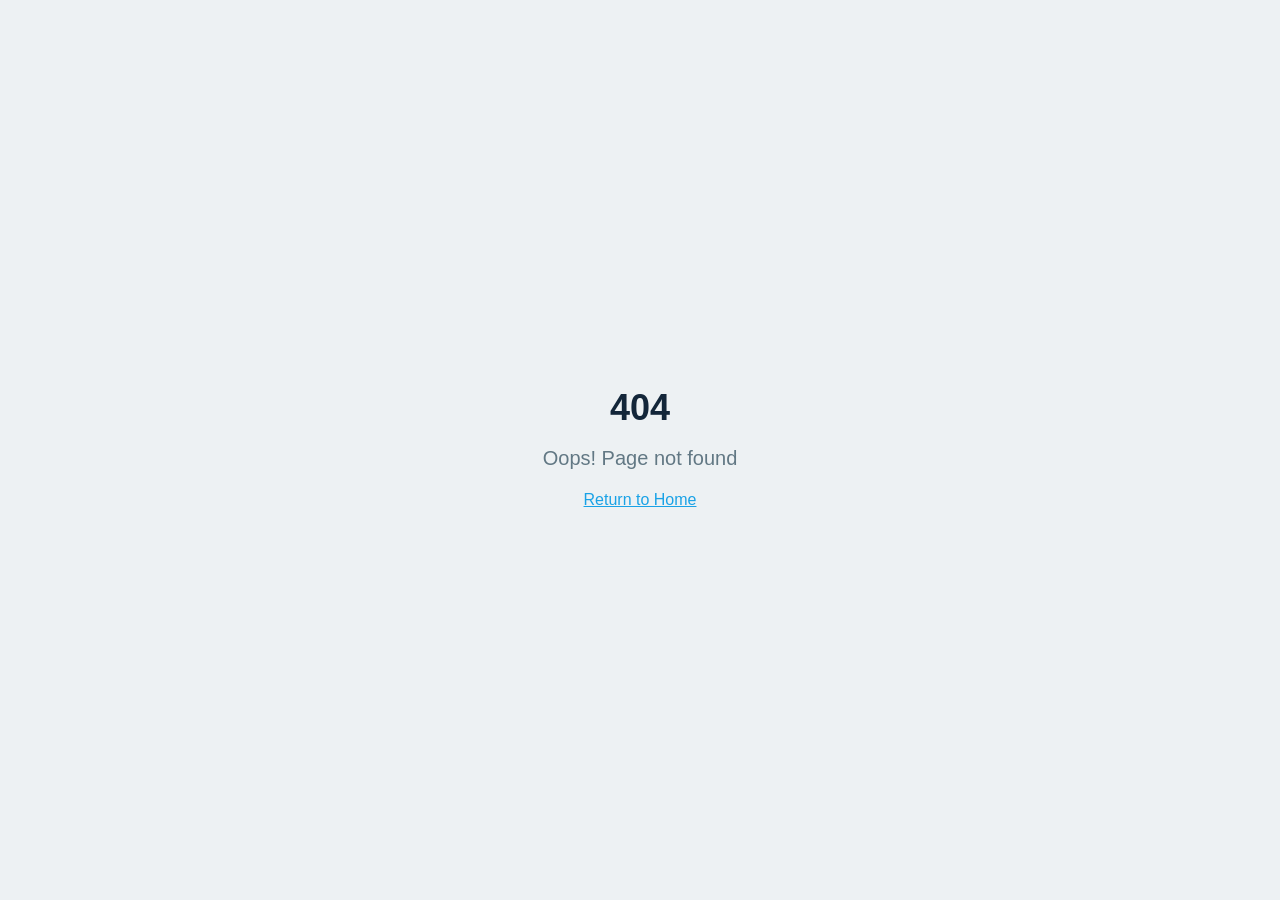
<file: index.html>
<!doctype html>
<html lang="en">
  <head>
    <meta charset="UTF-8" />
    <meta name="viewport" content="width=device-width, initial-scale=1.0" />
    <!-- TODO: Set the document title to the name of your application -->
    <title>Maré de Bolso - Tábua de Marés e Previsão do Tempo</title>
    <meta name="description" content="Consulte a tábua de marés, previsão do tempo, ventos e condições para pesca. Informações de sol e lua para pescadores." />
    <meta name="author" content="Maré de Bolso" />

    <meta property="og:title" content="Maré de Bolso - Tábua de Marés e Previsão do Tempo" />
    <meta property="og:description" content="Consulte a tábua de marés, previsão do tempo, ventos e condições para pesca." />
    <meta property="og:type" content="website" />
    <meta property="og:image" content="https://lovable.dev/opengraph-image-p98pqg.png" />

    <meta name="twitter:card" content="summary_large_image" />
    <meta name="twitter:site" content="@Lovable" />
    <meta name="twitter:image" content="https://lovable.dev/opengraph-image-p98pqg.png" />
    <script async src="https://pagead2.googlesyndication.com/pagead/js/adsbygoogle.js?client=ca-pub-6755275812354625"
         crossorigin="anonymous"></script>
    <script type="module" crossorigin src="/assets/index-Sbesv6XR.js"></script>
    <link rel="stylesheet" crossorigin href="/assets/index-Cs2VF-N3.css">
  </head>

  <body>
    <div id="root"></div>
  </body>
</html>
</file>
<file: assets/index-Cs2VF-N3.css>
*,:before,:after{--tw-border-spacing-x: 0;--tw-border-spacing-y: 0;--tw-translate-x: 0;--tw-translate-y: 0;--tw-rotate: 0;--tw-skew-x: 0;--tw-skew-y: 0;--tw-scale-x: 1;--tw-scale-y: 1;--tw-pan-x: ;--tw-pan-y: ;--tw-pinch-zoom: ;--tw-scroll-snap-strictness: proximity;--tw-gradient-from-position: ;--tw-gradient-via-position: ;--tw-gradient-to-position: ;--tw-ordinal: ;--tw-slashed-zero: ;--tw-numeric-figure: ;--tw-numeric-spacing: ;--tw-numeric-fraction: ;--tw-ring-inset: ;--tw-ring-offset-width: 0px;--tw-ring-offset-color: #fff;--tw-ring-color: rgb(59 130 246 / .5);--tw-ring-offset-shadow: 0 0 #0000;--tw-ring-shadow: 0 0 #0000;--tw-shadow: 0 0 #0000;--tw-shadow-colored: 0 0 #0000;--tw-blur: ;--tw-brightness: ;--tw-contrast: ;--tw-grayscale: ;--tw-hue-rotate: ;--tw-invert: ;--tw-saturate: ;--tw-sepia: ;--tw-drop-shadow: ;--tw-backdrop-blur: ;--tw-backdrop-brightness: ;--tw-backdrop-contrast: ;--tw-backdrop-grayscale: ;--tw-backdrop-hue-rotate: ;--tw-backdrop-invert: ;--tw-backdrop-opacity: ;--tw-backdrop-saturate: ;--tw-backdrop-sepia: ;--tw-contain-size: ;--tw-contain-layout: ;--tw-contain-paint: ;--tw-contain-style: }::backdrop{--tw-border-spacing-x: 0;--tw-border-spacing-y: 0;--tw-translate-x: 0;--tw-translate-y: 0;--tw-rotate: 0;--tw-skew-x: 0;--tw-skew-y: 0;--tw-scale-x: 1;--tw-scale-y: 1;--tw-pan-x: ;--tw-pan-y: ;--tw-pinch-zoom: ;--tw-scroll-snap-strictness: proximity;--tw-gradient-from-position: ;--tw-gradient-via-position: ;--tw-gradient-to-position: ;--tw-ordinal: ;--tw-slashed-zero: ;--tw-numeric-figure: ;--tw-numeric-spacing: ;--tw-numeric-fraction: ;--tw-ring-inset: ;--tw-ring-offset-width: 0px;--tw-ring-offset-color: #fff;--tw-ring-color: rgb(59 130 246 / .5);--tw-ring-offset-shadow: 0 0 #0000;--tw-ring-shadow: 0 0 #0000;--tw-shadow: 0 0 #0000;--tw-shadow-colored: 0 0 #0000;--tw-blur: ;--tw-brightness: ;--tw-contrast: ;--tw-grayscale: ;--tw-hue-rotate: ;--tw-invert: ;--tw-saturate: ;--tw-sepia: ;--tw-drop-shadow: ;--tw-backdrop-blur: ;--tw-backdrop-brightness: ;--tw-backdrop-contrast: ;--tw-backdrop-grayscale: ;--tw-backdrop-hue-rotate: ;--tw-backdrop-invert: ;--tw-backdrop-opacity: ;--tw-backdrop-saturate: ;--tw-backdrop-sepia: ;--tw-contain-size: ;--tw-contain-layout: ;--tw-contain-paint: ;--tw-contain-style: }*,:before,:after{box-sizing:border-box;border-width:0;border-style:solid;border-color:#e5e7eb}:before,:after{--tw-content: ""}html,:host{line-height:1.5;-webkit-text-size-adjust:100%;-moz-tab-size:4;-o-tab-size:4;tab-size:4;font-family:Plus Jakarta Sans,system-ui,sans-serif;font-feature-settings:normal;font-variation-settings:normal;-webkit-tap-highlight-color:transparent}body{margin:0;line-height:inherit}hr{height:0;color:inherit;border-top-width:1px}abbr:where([title]){-webkit-text-decoration:underline dotted;text-decoration:underline dotted}h1,h2,h3,h4,h5,h6{font-size:inherit;font-weight:inherit}a{color:inherit;text-decoration:inherit}b,strong{font-weight:bolder}code,kbd,samp,pre{font-family:ui-monospace,SFMono-Regular,Menlo,Monaco,Consolas,Liberation Mono,Courier New,monospace;font-feature-settings:normal;font-variation-settings:normal;font-size:1em}small{font-size:80%}sub,sup{font-size:75%;line-height:0;position:relative;vertical-align:baseline}sub{bottom:-.25em}sup{top:-.5em}table{text-indent:0;border-color:inherit;border-collapse:collapse}button,input,optgroup,select,textarea{font-family:inherit;font-feature-settings:inherit;font-variation-settings:inherit;font-size:100%;font-weight:inherit;line-height:inherit;letter-spacing:inherit;color:inherit;margin:0;padding:0}button,select{text-transform:none}button,input:where([type=button]),input:where([type=reset]),input:where([type=submit]){-webkit-appearance:button;background-color:transparent;background-image:none}:-moz-focusring{outline:auto}:-moz-ui-invalid{box-shadow:none}progress{vertical-align:baseline}::-webkit-inner-spin-button,::-webkit-outer-spin-button{height:auto}[type=search]{-webkit-appearance:textfield;outline-offset:-2px}::-webkit-search-decoration{-webkit-appearance:none}::-webkit-file-upload-button{-webkit-appearance:button;font:inherit}summary{display:list-item}blockquote,dl,dd,h1,h2,h3,h4,h5,h6,hr,figure,p,pre{margin:0}fieldset{margin:0;padding:0}legend{padding:0}ol,ul,menu{list-style:none;margin:0;padding:0}dialog{padding:0}textarea{resize:vertical}input::-moz-placeholder,textarea::-moz-placeholder{opacity:1;color:#9ca3af}input::placeholder,textarea::placeholder{opacity:1;color:#9ca3af}button,[role=button]{cursor:pointer}:disabled{cursor:default}img,svg,video,canvas,audio,iframe,embed,object{display:block;vertical-align:middle}img,video{max-width:100%;height:auto}[hidden]:where(:not([hidden=until-found])){display:none}:root{--background: 200 30% 98%;--foreground: 210 50% 15%;--card: 0 0% 100%;--card-foreground: 210 50% 15%;--popover: 0 0% 100%;--popover-foreground: 210 50% 15%;--primary: 200 80% 50%;--primary-foreground: 0 0% 100%;--secondary: 195 60% 92%;--secondary-foreground: 200 60% 30%;--muted: 200 20% 94%;--muted-foreground: 200 15% 45%;--accent: 180 60% 45%;--accent-foreground: 0 0% 100%;--destructive: 0 84.2% 60.2%;--destructive-foreground: 210 40% 98%;--border: 200 25% 88%;--input: 200 25% 88%;--ring: 200 80% 50%;--radius: 1rem;--ocean-light: 195 85% 65%;--ocean-dark: 205 85% 35%;--sand: 35 50% 90%;--tide-high: 200 70% 50%;--tide-low: 180 50% 60%;--sun: 45 100% 60%;--cloud: 210 15% 85%;--gradient-ocean: linear-gradient(180deg, hsl(200 85% 55%) 0%, hsl(205 80% 40%) 100%);--gradient-sky: linear-gradient(180deg, hsl(200 70% 92%) 0%, hsl(195 60% 85%) 100%);--gradient-card: linear-gradient(135deg, hsla(0 0% 100% / .9) 0%, hsla(0 0% 100% / .7) 100%);--shadow-soft: 0 4px 20px -4px hsl(200 50% 30% / .15);--shadow-card: 0 8px 32px -8px hsl(200 50% 30% / .2);--shadow-glow: 0 0 40px hsl(var(--primary) / .3);--sidebar-background: 0 0% 98%;--sidebar-foreground: 240 5.3% 26.1%;--sidebar-primary: 240 5.9% 10%;--sidebar-primary-foreground: 0 0% 98%;--sidebar-accent: 240 4.8% 95.9%;--sidebar-accent-foreground: 240 5.9% 10%;--sidebar-border: 220 13% 91%;--sidebar-ring: 217.2 91.2% 59.8%}.dark{--background: 210 50% 10%;--foreground: 200 20% 95%;--card: 210 45% 15%;--card-foreground: 200 20% 95%;--popover: 210 45% 15%;--popover-foreground: 200 20% 95%;--primary: 200 80% 55%;--primary-foreground: 210 50% 10%;--secondary: 210 40% 20%;--secondary-foreground: 200 30% 90%;--muted: 210 35% 20%;--muted-foreground: 200 15% 60%;--accent: 180 60% 50%;--accent-foreground: 210 50% 10%;--destructive: 0 62.8% 30.6%;--destructive-foreground: 210 40% 98%;--border: 210 35% 25%;--input: 210 35% 25%;--ring: 200 80% 55%;--gradient-ocean: linear-gradient(180deg, hsl(210 60% 20%) 0%, hsl(210 70% 12%) 100%);--gradient-sky: linear-gradient(180deg, hsl(210 50% 15%) 0%, hsl(210 60% 10%) 100%);--gradient-card: linear-gradient(135deg, hsla(210 45% 18% / .9) 0%, hsla(210 45% 15% / .7) 100%);--sidebar-background: 240 5.9% 10%;--sidebar-foreground: 240 4.8% 95.9%;--sidebar-primary: 224.3 76.3% 48%;--sidebar-primary-foreground: 0 0% 100%;--sidebar-accent: 240 3.7% 15.9%;--sidebar-accent-foreground: 240 4.8% 95.9%;--sidebar-border: 240 3.7% 15.9%;--sidebar-ring: 217.2 91.2% 59.8%}*{border-color:hsl(var(--border))}body{background-color:hsl(var(--background));font-family:Plus Jakarta Sans,system-ui,sans-serif;color:hsl(var(--foreground));-webkit-font-smoothing:antialiased;-moz-osx-font-smoothing:grayscale;font-family:Plus Jakarta Sans,sans-serif}.container{width:100%;margin-right:auto;margin-left:auto;padding-right:1rem;padding-left:1rem}@media (min-width: 1400px){.container{max-width:1400px}}.sr-only{position:absolute;width:1px;height:1px;padding:0;margin:-1px;overflow:hidden;clip:rect(0,0,0,0);white-space:nowrap;border-width:0}.pointer-events-none{pointer-events:none}.pointer-events-auto{pointer-events:auto}.visible{visibility:visible}.invisible{visibility:hidden}.fixed{position:fixed}.absolute{position:absolute}.relative{position:relative}.inset-0{top:0;right:0;bottom:0;left:0}.inset-x-0{left:0;right:0}.inset-y-0{top:0;bottom:0}.-bottom-12{bottom:-3rem}.-left-12{left:-3rem}.-right-12{right:-3rem}.-top-12{top:-3rem}.bottom-0{bottom:0}.left-0{left:0}.left-1{left:.25rem}.left-1\/2{left:50%}.left-2{left:.5rem}.left-\[50\%\]{left:50%}.right-0{right:0}.right-1{right:.25rem}.right-2{right:.5rem}.right-3{right:.75rem}.right-4{right:1rem}.top-0{top:0}.top-1\.5{top:.375rem}.top-1\/2{top:50%}.top-2{top:.5rem}.top-3\.5{top:.875rem}.top-4{top:1rem}.top-\[1px\]{top:1px}.top-\[50\%\]{top:50%}.top-\[60\%\]{top:60%}.top-full{top:100%}.z-10{z-index:10}.z-20{z-index:20}.z-40{z-index:40}.z-50{z-index:50}.z-\[100\]{z-index:100}.z-\[1\]{z-index:1}.-mx-1{margin-left:-.25rem;margin-right:-.25rem}.mx-2{margin-left:.5rem;margin-right:.5rem}.mx-3\.5{margin-left:.875rem;margin-right:.875rem}.mx-auto{margin-left:auto;margin-right:auto}.my-0\.5{margin-top:.125rem;margin-bottom:.125rem}.my-1{margin-top:.25rem;margin-bottom:.25rem}.-ml-4{margin-left:-1rem}.-mt-4{margin-top:-1rem}.mb-1{margin-bottom:.25rem}.mb-2{margin-bottom:.5rem}.mb-3{margin-bottom:.75rem}.mb-4{margin-bottom:1rem}.mb-5{margin-bottom:1.25rem}.mb-6{margin-bottom:1.5rem}.ml-1{margin-left:.25rem}.ml-auto{margin-left:auto}.mr-2{margin-right:.5rem}.mt-0\.5{margin-top:.125rem}.mt-1{margin-top:.25rem}.mt-1\.5{margin-top:.375rem}.mt-2{margin-top:.5rem}.mt-24{margin-top:6rem}.mt-3{margin-top:.75rem}.mt-4{margin-top:1rem}.mt-auto{margin-top:auto}.block{display:block}.flex{display:flex}.inline-flex{display:inline-flex}.table{display:table}.grid{display:grid}.hidden{display:none}.aspect-square{aspect-ratio:1 / 1}.aspect-video{aspect-ratio:16 / 9}.size-4{width:1rem;height:1rem}.h-1\.5{height:.375rem}.h-10{height:2.5rem}.h-11{height:2.75rem}.h-12{height:3rem}.h-16{height:4rem}.h-2{height:.5rem}.h-2\.5{height:.625rem}.h-3{height:.75rem}.h-3\.5{height:.875rem}.h-4{height:1rem}.h-5{height:1.25rem}.h-6{height:1.5rem}.h-7{height:1.75rem}.h-8{height:2rem}.h-9{height:2.25rem}.h-\[1px\]{height:1px}.h-\[var\(--radix-navigation-menu-viewport-height\)\]{height:var(--radix-navigation-menu-viewport-height)}.h-\[var\(--radix-select-trigger-height\)\]{height:var(--radix-select-trigger-height)}.h-auto{height:auto}.h-full{height:100%}.h-px{height:1px}.h-svh{height:100svh}.max-h-80{max-height:20rem}.max-h-96{max-height:24rem}.max-h-\[300px\]{max-height:300px}.max-h-screen{max-height:100vh}.min-h-0{min-height:0px}.min-h-\[80px\]{min-height:80px}.min-h-screen{min-height:100vh}.min-h-svh{min-height:100svh}.w-0{width:0px}.w-1{width:.25rem}.w-10{width:2.5rem}.w-11{width:2.75rem}.w-12{width:3rem}.w-16{width:4rem}.w-2{width:.5rem}.w-2\.5{width:.625rem}.w-3{width:.75rem}.w-3\.5{width:.875rem}.w-3\/4{width:75%}.w-4{width:1rem}.w-5{width:1.25rem}.w-6{width:1.5rem}.w-64{width:16rem}.w-7{width:1.75rem}.w-72{width:18rem}.w-8{width:2rem}.w-9{width:2.25rem}.w-\[--sidebar-width\]{width:var(--sidebar-width)}.w-\[100px\]{width:100px}.w-\[1px\]{width:1px}.w-auto{width:auto}.w-full{width:100%}.w-max{width:-moz-max-content;width:max-content}.w-px{width:1px}.min-w-0{min-width:0px}.min-w-5{min-width:1.25rem}.min-w-\[12rem\]{min-width:12rem}.min-w-\[70px\]{min-width:70px}.min-w-\[8rem\]{min-width:8rem}.min-w-\[var\(--radix-select-trigger-width\)\]{min-width:var(--radix-select-trigger-width)}.max-w-\[--skeleton-width\]{max-width:var(--skeleton-width)}.max-w-lg{max-width:32rem}.max-w-max{max-width:-moz-max-content;max-width:max-content}.flex-1{flex:1 1 0%}.shrink-0{flex-shrink:0}.grow{flex-grow:1}.grow-0{flex-grow:0}.basis-full{flex-basis:100%}.caption-bottom{caption-side:bottom}.border-collapse{border-collapse:collapse}.-translate-x-1\/2{--tw-translate-x: -50%;transform:translate(var(--tw-translate-x),var(--tw-translate-y)) rotate(var(--tw-rotate)) skew(var(--tw-skew-x)) skewY(var(--tw-skew-y)) scaleX(var(--tw-scale-x)) scaleY(var(--tw-scale-y))}.-translate-x-px{--tw-translate-x: -1px;transform:translate(var(--tw-translate-x),var(--tw-translate-y)) rotate(var(--tw-rotate)) skew(var(--tw-skew-x)) skewY(var(--tw-skew-y)) scaleX(var(--tw-scale-x)) scaleY(var(--tw-scale-y))}.-translate-y-1\/2{--tw-translate-y: -50%;transform:translate(var(--tw-translate-x),var(--tw-translate-y)) rotate(var(--tw-rotate)) skew(var(--tw-skew-x)) skewY(var(--tw-skew-y)) scaleX(var(--tw-scale-x)) scaleY(var(--tw-scale-y))}.translate-x-\[-50\%\]{--tw-translate-x: -50%;transform:translate(var(--tw-translate-x),var(--tw-translate-y)) rotate(var(--tw-rotate)) skew(var(--tw-skew-x)) skewY(var(--tw-skew-y)) scaleX(var(--tw-scale-x)) scaleY(var(--tw-scale-y))}.translate-x-px{--tw-translate-x: 1px;transform:translate(var(--tw-translate-x),var(--tw-translate-y)) rotate(var(--tw-rotate)) skew(var(--tw-skew-x)) skewY(var(--tw-skew-y)) scaleX(var(--tw-scale-x)) scaleY(var(--tw-scale-y))}.translate-y-\[-50\%\]{--tw-translate-y: -50%;transform:translate(var(--tw-translate-x),var(--tw-translate-y)) rotate(var(--tw-rotate)) skew(var(--tw-skew-x)) skewY(var(--tw-skew-y)) scaleX(var(--tw-scale-x)) scaleY(var(--tw-scale-y))}.rotate-45{--tw-rotate: 45deg;transform:translate(var(--tw-translate-x),var(--tw-translate-y)) rotate(var(--tw-rotate)) skew(var(--tw-skew-x)) skewY(var(--tw-skew-y)) scaleX(var(--tw-scale-x)) scaleY(var(--tw-scale-y))}.rotate-90{--tw-rotate: 90deg;transform:translate(var(--tw-translate-x),var(--tw-translate-y)) rotate(var(--tw-rotate)) skew(var(--tw-skew-x)) skewY(var(--tw-skew-y)) scaleX(var(--tw-scale-x)) scaleY(var(--tw-scale-y))}.transform{transform:translate(var(--tw-translate-x),var(--tw-translate-y)) rotate(var(--tw-rotate)) skew(var(--tw-skew-x)) skewY(var(--tw-skew-y)) scaleX(var(--tw-scale-x)) scaleY(var(--tw-scale-y))}@keyframes fade-in{0%{opacity:0;transform:translateY(10px)}to{opacity:1;transform:translateY(0)}}.animate-fade-in{animation:fade-in .5s ease-out}@keyframes pulse{50%{opacity:.5}}.animate-pulse{animation:pulse 2s cubic-bezier(.4,0,.6,1) infinite}@keyframes slide-up{0%{opacity:0;transform:translateY(20px)}to{opacity:1;transform:translateY(0)}}.animate-slide-up{animation:slide-up .6s ease-out}@keyframes spin{to{transform:rotate(360deg)}}.animate-spin{animation:spin 1s linear infinite}.cursor-default{cursor:default}.cursor-pointer{cursor:pointer}.touch-none{touch-action:none}.select-none{-webkit-user-select:none;-moz-user-select:none;user-select:none}.list-none{list-style-type:none}.grid-cols-2{grid-template-columns:repeat(2,minmax(0,1fr))}.flex-row{flex-direction:row}.flex-col{flex-direction:column}.flex-col-reverse{flex-direction:column-reverse}.flex-wrap{flex-wrap:wrap}.items-start{align-items:flex-start}.items-end{align-items:flex-end}.items-center{align-items:center}.items-stretch{align-items:stretch}.justify-center{justify-content:center}.justify-between{justify-content:space-between}.gap-1{gap:.25rem}.gap-1\.5{gap:.375rem}.gap-2{gap:.5rem}.gap-3{gap:.75rem}.gap-4{gap:1rem}.gap-6{gap:1.5rem}.space-x-1>:not([hidden])~:not([hidden]){--tw-space-x-reverse: 0;margin-right:calc(.25rem * var(--tw-space-x-reverse));margin-left:calc(.25rem * calc(1 - var(--tw-space-x-reverse)))}.space-x-4>:not([hidden])~:not([hidden]){--tw-space-x-reverse: 0;margin-right:calc(1rem * var(--tw-space-x-reverse));margin-left:calc(1rem * calc(1 - var(--tw-space-x-reverse)))}.space-y-1>:not([hidden])~:not([hidden]){--tw-space-y-reverse: 0;margin-top:calc(.25rem * calc(1 - var(--tw-space-y-reverse)));margin-bottom:calc(.25rem * var(--tw-space-y-reverse))}.space-y-1\.5>:not([hidden])~:not([hidden]){--tw-space-y-reverse: 0;margin-top:calc(.375rem * calc(1 - var(--tw-space-y-reverse)));margin-bottom:calc(.375rem * var(--tw-space-y-reverse))}.space-y-2>:not([hidden])~:not([hidden]){--tw-space-y-reverse: 0;margin-top:calc(.5rem * calc(1 - var(--tw-space-y-reverse)));margin-bottom:calc(.5rem * var(--tw-space-y-reverse))}.space-y-3>:not([hidden])~:not([hidden]){--tw-space-y-reverse: 0;margin-top:calc(.75rem * calc(1 - var(--tw-space-y-reverse)));margin-bottom:calc(.75rem * var(--tw-space-y-reverse))}.space-y-4>:not([hidden])~:not([hidden]){--tw-space-y-reverse: 0;margin-top:calc(1rem * calc(1 - var(--tw-space-y-reverse)));margin-bottom:calc(1rem * var(--tw-space-y-reverse))}.overflow-auto{overflow:auto}.overflow-hidden{overflow:hidden}.overflow-x-auto{overflow-x:auto}.overflow-y-auto{overflow-y:auto}.overflow-x-hidden{overflow-x:hidden}.whitespace-nowrap{white-space:nowrap}.break-words{overflow-wrap:break-word}.rounded-\[2px\]{border-radius:2px}.rounded-\[inherit\]{border-radius:inherit}.rounded-full{border-radius:9999px}.rounded-lg{border-radius:var(--radius)}.rounded-md{border-radius:calc(var(--radius) - 2px)}.rounded-sm{border-radius:calc(var(--radius) - 4px)}.rounded-xl{border-radius:.75rem}.rounded-t-\[10px\]{border-top-left-radius:10px;border-top-right-radius:10px}.rounded-tl-sm{border-top-left-radius:calc(var(--radius) - 4px)}.border{border-width:1px}.border-2{border-width:2px}.border-\[1\.5px\]{border-width:1.5px}.border-y{border-top-width:1px;border-bottom-width:1px}.border-b{border-bottom-width:1px}.border-l{border-left-width:1px}.border-r{border-right-width:1px}.border-t{border-top-width:1px}.border-dashed{border-style:dashed}.border-none{border-style:none}.border-\[--color-border\]{border-color:var(--color-border)}.border-border{border-color:hsl(var(--border))}.border-border\/30{border-color:hsl(var(--border) / .3)}.border-border\/50{border-color:hsl(var(--border) / .5)}.border-destructive{border-color:hsl(var(--destructive))}.border-destructive\/50{border-color:hsl(var(--destructive) / .5)}.border-input{border-color:hsl(var(--input))}.border-primary{border-color:hsl(var(--primary))}.border-sidebar-border{border-color:hsl(var(--sidebar-border))}.border-tide-high\/20{border-color:hsl(var(--tide-high) / .2)}.border-tide-low\/20{border-color:hsl(var(--tide-low) / .2)}.border-transparent{border-color:transparent}.border-l-transparent{border-left-color:transparent}.border-t-transparent{border-top-color:transparent}.bg-\[--color-bg\]{background-color:var(--color-bg)}.bg-accent{background-color:hsl(var(--accent))}.bg-accent\/10{background-color:hsl(var(--accent) / .1)}.bg-background{background-color:hsl(var(--background))}.bg-background\/50{background-color:hsl(var(--background) / .5)}.bg-black\/80{background-color:#000c}.bg-border{background-color:hsl(var(--border))}.bg-card{background-color:hsl(var(--card))}.bg-destructive{background-color:hsl(var(--destructive))}.bg-foreground{background-color:hsl(var(--foreground))}.bg-green-500\/20{background-color:#22c55e33}.bg-muted{background-color:hsl(var(--muted))}.bg-muted\/50{background-color:hsl(var(--muted) / .5)}.bg-popover{background-color:hsl(var(--popover))}.bg-primary{background-color:hsl(var(--primary))}.bg-primary\/10{background-color:hsl(var(--primary) / .1)}.bg-primary\/20{background-color:hsl(var(--primary) / .2)}.bg-red-500\/20{background-color:#ef444433}.bg-secondary{background-color:hsl(var(--secondary))}.bg-sidebar{background-color:hsl(var(--sidebar-background))}.bg-sidebar-border{background-color:hsl(var(--sidebar-border))}.bg-sun\/20{background-color:hsl(var(--sun) / .2)}.bg-tide-high{background-color:hsl(var(--tide-high))}.bg-tide-high\/10{background-color:hsl(var(--tide-high) / .1)}.bg-tide-high\/20{background-color:hsl(var(--tide-high) / .2)}.bg-tide-low{background-color:hsl(var(--tide-low))}.bg-tide-low\/10{background-color:hsl(var(--tide-low) / .1)}.bg-tide-low\/20{background-color:hsl(var(--tide-low) / .2)}.bg-transparent{background-color:transparent}.bg-white\/20{background-color:#fff3}.bg-gradient-to-br{background-image:linear-gradient(to bottom right,var(--tw-gradient-stops))}.bg-gradient-to-r{background-image:linear-gradient(to right,var(--tw-gradient-stops))}.from-primary\/10{--tw-gradient-from: hsl(var(--primary) / .1) var(--tw-gradient-from-position);--tw-gradient-to: hsl(var(--primary) / 0) var(--tw-gradient-to-position);--tw-gradient-stops: var(--tw-gradient-from), var(--tw-gradient-to)}.from-sun\/10{--tw-gradient-from: hsl(var(--sun) / .1) var(--tw-gradient-from-position);--tw-gradient-to: hsl(var(--sun) / 0) var(--tw-gradient-to-position);--tw-gradient-stops: var(--tw-gradient-from), var(--tw-gradient-to)}.to-accent\/10{--tw-gradient-to: hsl(var(--accent) / .1) var(--tw-gradient-to-position)}.to-orange-500\/10{--tw-gradient-to: rgb(249 115 22 / .1) var(--tw-gradient-to-position)}.to-primary\/10{--tw-gradient-to: hsl(var(--primary) / .1) var(--tw-gradient-to-position)}.fill-current{fill:currentColor}.p-0{padding:0}.p-1{padding:.25rem}.p-2{padding:.5rem}.p-3{padding:.75rem}.p-4{padding:1rem}.p-5{padding:1.25rem}.p-6{padding:1.5rem}.p-8{padding:2rem}.p-\[1px\]{padding:1px}.px-1{padding-left:.25rem;padding-right:.25rem}.px-2{padding-left:.5rem;padding-right:.5rem}.px-2\.5{padding-left:.625rem;padding-right:.625rem}.px-3{padding-left:.75rem;padding-right:.75rem}.px-4{padding-left:1rem;padding-right:1rem}.px-5{padding-left:1.25rem;padding-right:1.25rem}.px-8{padding-left:2rem;padding-right:2rem}.py-0\.5{padding-top:.125rem;padding-bottom:.125rem}.py-1{padding-top:.25rem;padding-bottom:.25rem}.py-1\.5{padding-top:.375rem;padding-bottom:.375rem}.py-2{padding-top:.5rem;padding-bottom:.5rem}.py-2\.5{padding-top:.625rem;padding-bottom:.625rem}.py-3{padding-top:.75rem;padding-bottom:.75rem}.py-4{padding-top:1rem;padding-bottom:1rem}.py-6{padding-top:1.5rem;padding-bottom:1.5rem}.pb-2{padding-bottom:.5rem}.pb-3{padding-bottom:.75rem}.pb-4{padding-bottom:1rem}.pb-8{padding-bottom:2rem}.pl-2\.5{padding-left:.625rem}.pl-4{padding-left:1rem}.pl-8{padding-left:2rem}.pr-2{padding-right:.5rem}.pr-2\.5{padding-right:.625rem}.pr-8{padding-right:2rem}.pt-0{padding-top:0}.pt-1{padding-top:.25rem}.pt-12{padding-top:3rem}.pt-2{padding-top:.5rem}.pt-3{padding-top:.75rem}.pt-4{padding-top:1rem}.pt-6{padding-top:1.5rem}.text-left{text-align:left}.text-center{text-align:center}.text-right{text-align:right}.align-middle{vertical-align:middle}.font-mono{font-family:ui-monospace,SFMono-Regular,Menlo,Monaco,Consolas,Liberation Mono,Courier New,monospace}.text-2xl{font-size:1.5rem;line-height:2rem}.text-3xl{font-size:1.875rem;line-height:2.25rem}.text-4xl{font-size:2.25rem;line-height:2.5rem}.text-\[0\.8rem\]{font-size:.8rem}.text-base{font-size:1rem;line-height:1.5rem}.text-lg{font-size:1.125rem;line-height:1.75rem}.text-sm{font-size:.875rem;line-height:1.25rem}.text-xl{font-size:1.25rem;line-height:1.75rem}.text-xs{font-size:.75rem;line-height:1rem}.font-bold{font-weight:700}.font-medium{font-weight:500}.font-normal{font-weight:400}.font-semibold{font-weight:600}.tabular-nums{--tw-numeric-spacing: tabular-nums;font-variant-numeric:var(--tw-ordinal) var(--tw-slashed-zero) var(--tw-numeric-figure) var(--tw-numeric-spacing) var(--tw-numeric-fraction)}.leading-none{line-height:1}.tracking-tight{letter-spacing:-.025em}.tracking-widest{letter-spacing:.1em}.text-accent{color:hsl(var(--accent))}.text-accent-foreground{color:hsl(var(--accent-foreground))}.text-card-foreground{color:hsl(var(--card-foreground))}.text-cloud{color:hsl(var(--cloud))}.text-current{color:currentColor}.text-destructive{color:hsl(var(--destructive))}.text-destructive-foreground{color:hsl(var(--destructive-foreground))}.text-foreground{color:hsl(var(--foreground))}.text-foreground\/50{color:hsl(var(--foreground) / .5)}.text-green-500{--tw-text-opacity: 1;color:rgb(34 197 94 / var(--tw-text-opacity, 1))}.text-green-600{--tw-text-opacity: 1;color:rgb(22 163 74 / var(--tw-text-opacity, 1))}.text-muted-foreground{color:hsl(var(--muted-foreground))}.text-orange-500{--tw-text-opacity: 1;color:rgb(249 115 22 / var(--tw-text-opacity, 1))}.text-popover-foreground{color:hsl(var(--popover-foreground))}.text-primary{color:hsl(var(--primary))}.text-primary-foreground{color:hsl(var(--primary-foreground))}.text-red-500{--tw-text-opacity: 1;color:rgb(239 68 68 / var(--tw-text-opacity, 1))}.text-secondary-foreground{color:hsl(var(--secondary-foreground))}.text-sidebar-foreground{color:hsl(var(--sidebar-foreground))}.text-sidebar-foreground\/70{color:hsl(var(--sidebar-foreground) / .7)}.text-sun{color:hsl(var(--sun))}.text-tide-high{color:hsl(var(--tide-high))}.text-tide-low{color:hsl(var(--tide-low))}.underline{text-decoration-line:underline}.underline-offset-4{text-underline-offset:4px}.opacity-0{opacity:0}.opacity-50{opacity:.5}.opacity-60{opacity:.6}.opacity-70{opacity:.7}.opacity-90{opacity:.9}.shadow-\[0_0_0_1px_hsl\(var\(--sidebar-border\)\)\]{--tw-shadow: 0 0 0 1px hsl(var(--sidebar-border));--tw-shadow-colored: 0 0 0 1px var(--tw-shadow-color);box-shadow:var(--tw-ring-offset-shadow, 0 0 #0000),var(--tw-ring-shadow, 0 0 #0000),var(--tw-shadow)}.shadow-card{--tw-shadow: var(--shadow-card);--tw-shadow-colored: var(--shadow-card);box-shadow:var(--tw-ring-offset-shadow, 0 0 #0000),var(--tw-ring-shadow, 0 0 #0000),var(--tw-shadow)}.shadow-lg{--tw-shadow: 0 10px 15px -3px rgb(0 0 0 / .1), 0 4px 6px -4px rgb(0 0 0 / .1);--tw-shadow-colored: 0 10px 15px -3px var(--tw-shadow-color), 0 4px 6px -4px var(--tw-shadow-color);box-shadow:var(--tw-ring-offset-shadow, 0 0 #0000),var(--tw-ring-shadow, 0 0 #0000),var(--tw-shadow)}.shadow-md{--tw-shadow: 0 4px 6px -1px rgb(0 0 0 / .1), 0 2px 4px -2px rgb(0 0 0 / .1);--tw-shadow-colored: 0 4px 6px -1px var(--tw-shadow-color), 0 2px 4px -2px var(--tw-shadow-color);box-shadow:var(--tw-ring-offset-shadow, 0 0 #0000),var(--tw-ring-shadow, 0 0 #0000),var(--tw-shadow)}.shadow-none{--tw-shadow: 0 0 #0000;--tw-shadow-colored: 0 0 #0000;box-shadow:var(--tw-ring-offset-shadow, 0 0 #0000),var(--tw-ring-shadow, 0 0 #0000),var(--tw-shadow)}.shadow-sm{--tw-shadow: 0 1px 2px 0 rgb(0 0 0 / .05);--tw-shadow-colored: 0 1px 2px 0 var(--tw-shadow-color);box-shadow:var(--tw-ring-offset-shadow, 0 0 #0000),var(--tw-ring-shadow, 0 0 #0000),var(--tw-shadow)}.shadow-xl{--tw-shadow: 0 20px 25px -5px rgb(0 0 0 / .1), 0 8px 10px -6px rgb(0 0 0 / .1);--tw-shadow-colored: 0 20px 25px -5px var(--tw-shadow-color), 0 8px 10px -6px var(--tw-shadow-color);box-shadow:var(--tw-ring-offset-shadow, 0 0 #0000),var(--tw-ring-shadow, 0 0 #0000),var(--tw-shadow)}.shadow-card{--tw-shadow-color: hsl(var(--card));--tw-shadow: var(--tw-shadow-colored)}.outline-none{outline:2px solid transparent;outline-offset:2px}.outline{outline-style:solid}.ring-0{--tw-ring-offset-shadow: var(--tw-ring-inset) 0 0 0 var(--tw-ring-offset-width) var(--tw-ring-offset-color);--tw-ring-shadow: var(--tw-ring-inset) 0 0 0 calc(0px + var(--tw-ring-offset-width)) var(--tw-ring-color);box-shadow:var(--tw-ring-offset-shadow),var(--tw-ring-shadow),var(--tw-shadow, 0 0 #0000)}.ring-2{--tw-ring-offset-shadow: var(--tw-ring-inset) 0 0 0 var(--tw-ring-offset-width) var(--tw-ring-offset-color);--tw-ring-shadow: var(--tw-ring-inset) 0 0 0 calc(2px + var(--tw-ring-offset-width)) var(--tw-ring-color);box-shadow:var(--tw-ring-offset-shadow),var(--tw-ring-shadow),var(--tw-shadow, 0 0 #0000)}.ring-ring{--tw-ring-color: hsl(var(--ring))}.ring-sidebar-ring{--tw-ring-color: hsl(var(--sidebar-ring))}.ring-offset-background{--tw-ring-offset-color: hsl(var(--background))}.filter{filter:var(--tw-blur) var(--tw-brightness) var(--tw-contrast) var(--tw-grayscale) var(--tw-hue-rotate) var(--tw-invert) var(--tw-saturate) var(--tw-sepia) var(--tw-drop-shadow)}.backdrop-blur-sm{--tw-backdrop-blur: blur(4px);-webkit-backdrop-filter:var(--tw-backdrop-blur) var(--tw-backdrop-brightness) var(--tw-backdrop-contrast) var(--tw-backdrop-grayscale) var(--tw-backdrop-hue-rotate) var(--tw-backdrop-invert) var(--tw-backdrop-opacity) var(--tw-backdrop-saturate) var(--tw-backdrop-sepia);backdrop-filter:var(--tw-backdrop-blur) var(--tw-backdrop-brightness) var(--tw-backdrop-contrast) var(--tw-backdrop-grayscale) var(--tw-backdrop-hue-rotate) var(--tw-backdrop-invert) var(--tw-backdrop-opacity) var(--tw-backdrop-saturate) var(--tw-backdrop-sepia)}.transition{transition-property:color,background-color,border-color,text-decoration-color,fill,stroke,opacity,box-shadow,transform,filter,-webkit-backdrop-filter;transition-property:color,background-color,border-color,text-decoration-color,fill,stroke,opacity,box-shadow,transform,filter,backdrop-filter;transition-property:color,background-color,border-color,text-decoration-color,fill,stroke,opacity,box-shadow,transform,filter,backdrop-filter,-webkit-backdrop-filter;transition-timing-function:cubic-bezier(.4,0,.2,1);transition-duration:.15s}.transition-\[left\,right\,width\]{transition-property:left,right,width;transition-timing-function:cubic-bezier(.4,0,.2,1);transition-duration:.15s}.transition-\[margin\,opa\]{transition-property:margin,opa;transition-timing-function:cubic-bezier(.4,0,.2,1);transition-duration:.15s}.transition-\[width\,height\,padding\]{transition-property:width,height,padding;transition-timing-function:cubic-bezier(.4,0,.2,1);transition-duration:.15s}.transition-\[width\]{transition-property:width;transition-timing-function:cubic-bezier(.4,0,.2,1);transition-duration:.15s}.transition-all{transition-property:all;transition-timing-function:cubic-bezier(.4,0,.2,1);transition-duration:.15s}.transition-colors{transition-property:color,background-color,border-color,text-decoration-color,fill,stroke;transition-timing-function:cubic-bezier(.4,0,.2,1);transition-duration:.15s}.transition-opacity{transition-property:opacity;transition-timing-function:cubic-bezier(.4,0,.2,1);transition-duration:.15s}.transition-transform{transition-property:transform;transition-timing-function:cubic-bezier(.4,0,.2,1);transition-duration:.15s}.duration-1000{transition-duration:1s}.duration-200{transition-duration:.2s}.ease-in-out{transition-timing-function:cubic-bezier(.4,0,.2,1)}.ease-linear{transition-timing-function:linear}@keyframes enter{0%{opacity:var(--tw-enter-opacity, 1);transform:translate3d(var(--tw-enter-translate-x, 0),var(--tw-enter-translate-y, 0),0) scale3d(var(--tw-enter-scale, 1),var(--tw-enter-scale, 1),var(--tw-enter-scale, 1)) rotate(var(--tw-enter-rotate, 0))}}@keyframes exit{to{opacity:var(--tw-exit-opacity, 1);transform:translate3d(var(--tw-exit-translate-x, 0),var(--tw-exit-translate-y, 0),0) scale3d(var(--tw-exit-scale, 1),var(--tw-exit-scale, 1),var(--tw-exit-scale, 1)) rotate(var(--tw-exit-rotate, 0))}}.animate-in{animation-name:enter;animation-duration:.15s;--tw-enter-opacity: initial;--tw-enter-scale: initial;--tw-enter-rotate: initial;--tw-enter-translate-x: initial;--tw-enter-translate-y: initial}.fade-in-0{--tw-enter-opacity: 0}.fade-in-80{--tw-enter-opacity: .8}.zoom-in-95{--tw-enter-scale: .95}.duration-1000{animation-duration:1s}.duration-200{animation-duration:.2s}.ease-in-out{animation-timing-function:cubic-bezier(.4,0,.2,1)}.ease-linear{animation-timing-function:linear}.glass-card{background:var(--gradient-card);backdrop-filter:blur(20px);-webkit-backdrop-filter:blur(20px)}.ocean-gradient{background:var(--gradient-ocean)}.sky-gradient{background:var(--gradient-sky)}.text-shadow{text-shadow:0 2px 10px hsl(0 0% 0% / .1)}@keyframes wave{0%,to{transform:translate(0) translateY(0)}25%{transform:translate(-5px) translateY(-3px)}50%{transform:translate(0) translateY(-5px)}75%{transform:translate(5px) translateY(-3px)}}@keyframes float{0%,to{transform:translateY(0)}50%{transform:translateY(-10px)}}@keyframes shimmer{0%{background-position:-200% 0}to{background-position:200% 0}}.animate-wave{animation:wave 3s ease-in-out infinite}.animate-float{animation:float 4s ease-in-out infinite}.animate-shimmer{background:linear-gradient(90deg,hsl(var(--primary) / .1),hsl(var(--primary) / .3),hsl(var(--primary) / .1));background-size:200% 100%;animation:shimmer 2s linear infinite}.file\:border-0::file-selector-button{border-width:0px}.file\:bg-transparent::file-selector-button{background-color:transparent}.file\:text-sm::file-selector-button{font-size:.875rem;line-height:1.25rem}.file\:font-medium::file-selector-button{font-weight:500}.file\:text-foreground::file-selector-button{color:hsl(var(--foreground))}.placeholder\:text-muted-foreground::-moz-placeholder{color:hsl(var(--muted-foreground))}.placeholder\:text-muted-foreground::placeholder{color:hsl(var(--muted-foreground))}.after\:absolute:after{content:var(--tw-content);position:absolute}.after\:-inset-2:after{content:var(--tw-content);top:-.5rem;right:-.5rem;bottom:-.5rem;left:-.5rem}.after\:inset-y-0:after{content:var(--tw-content);top:0;bottom:0}.after\:left-1\/2:after{content:var(--tw-content);left:50%}.after\:w-1:after{content:var(--tw-content);width:.25rem}.after\:w-\[2px\]:after{content:var(--tw-content);width:2px}.after\:-translate-x-1\/2:after{content:var(--tw-content);--tw-translate-x: -50%;transform:translate(var(--tw-translate-x),var(--tw-translate-y)) rotate(var(--tw-rotate)) skew(var(--tw-skew-x)) skewY(var(--tw-skew-y)) scaleX(var(--tw-scale-x)) scaleY(var(--tw-scale-y))}.first\:rounded-l-md:first-child{border-top-left-radius:calc(var(--radius) - 2px);border-bottom-left-radius:calc(var(--radius) - 2px)}.first\:border-l:first-child{border-left-width:1px}.last\:rounded-r-md:last-child{border-top-right-radius:calc(var(--radius) - 2px);border-bottom-right-radius:calc(var(--radius) - 2px)}.focus-within\:relative:focus-within{position:relative}.focus-within\:z-20:focus-within{z-index:20}.hover\:bg-accent:hover{background-color:hsl(var(--accent))}.hover\:bg-destructive\/80:hover{background-color:hsl(var(--destructive) / .8)}.hover\:bg-destructive\/90:hover{background-color:hsl(var(--destructive) / .9)}.hover\:bg-muted:hover{background-color:hsl(var(--muted))}.hover\:bg-muted\/50:hover{background-color:hsl(var(--muted) / .5)}.hover\:bg-primary:hover{background-color:hsl(var(--primary))}.hover\:bg-primary\/80:hover{background-color:hsl(var(--primary) / .8)}.hover\:bg-primary\/90:hover{background-color:hsl(var(--primary) / .9)}.hover\:bg-secondary:hover{background-color:hsl(var(--secondary))}.hover\:bg-secondary\/80:hover{background-color:hsl(var(--secondary) / .8)}.hover\:bg-sidebar-accent:hover{background-color:hsl(var(--sidebar-accent))}.hover\:text-accent-foreground:hover{color:hsl(var(--accent-foreground))}.hover\:text-foreground:hover{color:hsl(var(--foreground))}.hover\:text-muted-foreground:hover{color:hsl(var(--muted-foreground))}.hover\:text-primary-foreground:hover{color:hsl(var(--primary-foreground))}.hover\:text-primary\/90:hover{color:hsl(var(--primary) / .9)}.hover\:text-sidebar-accent-foreground:hover{color:hsl(var(--sidebar-accent-foreground))}.hover\:underline:hover{text-decoration-line:underline}.hover\:opacity-100:hover{opacity:1}.hover\:shadow-\[0_0_0_1px_hsl\(var\(--sidebar-accent\)\)\]:hover{--tw-shadow: 0 0 0 1px hsl(var(--sidebar-accent));--tw-shadow-colored: 0 0 0 1px var(--tw-shadow-color);box-shadow:var(--tw-ring-offset-shadow, 0 0 #0000),var(--tw-ring-shadow, 0 0 #0000),var(--tw-shadow)}.hover\:after\:bg-sidebar-border:hover:after{content:var(--tw-content);background-color:hsl(var(--sidebar-border))}.focus\:bg-accent:focus{background-color:hsl(var(--accent))}.focus\:bg-primary:focus{background-color:hsl(var(--primary))}.focus\:text-accent-foreground:focus{color:hsl(var(--accent-foreground))}.focus\:text-primary-foreground:focus{color:hsl(var(--primary-foreground))}.focus\:opacity-100:focus{opacity:1}.focus\:outline-none:focus{outline:2px solid transparent;outline-offset:2px}.focus\:ring-2:focus{--tw-ring-offset-shadow: var(--tw-ring-inset) 0 0 0 var(--tw-ring-offset-width) var(--tw-ring-offset-color);--tw-ring-shadow: var(--tw-ring-inset) 0 0 0 calc(2px + var(--tw-ring-offset-width)) var(--tw-ring-color);box-shadow:var(--tw-ring-offset-shadow),var(--tw-ring-shadow),var(--tw-shadow, 0 0 #0000)}.focus\:ring-ring:focus{--tw-ring-color: hsl(var(--ring))}.focus\:ring-offset-2:focus{--tw-ring-offset-width: 2px}.focus-visible\:outline-none:focus-visible{outline:2px solid transparent;outline-offset:2px}.focus-visible\:ring-0:focus-visible{--tw-ring-offset-shadow: var(--tw-ring-inset) 0 0 0 var(--tw-ring-offset-width) var(--tw-ring-offset-color);--tw-ring-shadow: var(--tw-ring-inset) 0 0 0 calc(0px + var(--tw-ring-offset-width)) var(--tw-ring-color);box-shadow:var(--tw-ring-offset-shadow),var(--tw-ring-shadow),var(--tw-shadow, 0 0 #0000)}.focus-visible\:ring-1:focus-visible{--tw-ring-offset-shadow: var(--tw-ring-inset) 0 0 0 var(--tw-ring-offset-width) var(--tw-ring-offset-color);--tw-ring-shadow: var(--tw-ring-inset) 0 0 0 calc(1px + var(--tw-ring-offset-width)) var(--tw-ring-color);box-shadow:var(--tw-ring-offset-shadow),var(--tw-ring-shadow),var(--tw-shadow, 0 0 #0000)}.focus-visible\:ring-2:focus-visible{--tw-ring-offset-shadow: var(--tw-ring-inset) 0 0 0 var(--tw-ring-offset-width) var(--tw-ring-offset-color);--tw-ring-shadow: var(--tw-ring-inset) 0 0 0 calc(2px + var(--tw-ring-offset-width)) var(--tw-ring-color);box-shadow:var(--tw-ring-offset-shadow),var(--tw-ring-shadow),var(--tw-shadow, 0 0 #0000)}.focus-visible\:ring-ring:focus-visible{--tw-ring-color: hsl(var(--ring))}.focus-visible\:ring-sidebar-ring:focus-visible{--tw-ring-color: hsl(var(--sidebar-ring))}.focus-visible\:ring-offset-1:focus-visible{--tw-ring-offset-width: 1px}.focus-visible\:ring-offset-2:focus-visible{--tw-ring-offset-width: 2px}.focus-visible\:ring-offset-background:focus-visible{--tw-ring-offset-color: hsl(var(--background))}.active\:bg-sidebar-accent:active{background-color:hsl(var(--sidebar-accent))}.active\:text-sidebar-accent-foreground:active{color:hsl(var(--sidebar-accent-foreground))}.disabled\:pointer-events-none:disabled{pointer-events:none}.disabled\:cursor-not-allowed:disabled{cursor:not-allowed}.disabled\:opacity-50:disabled{opacity:.5}.group\/menu-item:focus-within .group-focus-within\/menu-item\:opacity-100{opacity:1}.group\/menu-item:hover .group-hover\/menu-item\:opacity-100,.group:hover .group-hover\:opacity-100{opacity:1}.group.destructive .group-\[\.destructive\]\:border-muted\/40{border-color:hsl(var(--muted) / .4)}.group.toaster .group-\[\.toaster\]\:border-border{border-color:hsl(var(--border))}.group.toast .group-\[\.toast\]\:bg-muted{background-color:hsl(var(--muted))}.group.toast .group-\[\.toast\]\:bg-primary{background-color:hsl(var(--primary))}.group.toaster .group-\[\.toaster\]\:bg-background{background-color:hsl(var(--background))}.group.destructive .group-\[\.destructive\]\:text-red-300{--tw-text-opacity: 1;color:rgb(252 165 165 / var(--tw-text-opacity, 1))}.group.toast .group-\[\.toast\]\:text-muted-foreground{color:hsl(var(--muted-foreground))}.group.toast .group-\[\.toast\]\:text-primary-foreground{color:hsl(var(--primary-foreground))}.group.toaster .group-\[\.toaster\]\:text-foreground{color:hsl(var(--foreground))}.group.toaster .group-\[\.toaster\]\:shadow-lg{--tw-shadow: 0 10px 15px -3px rgb(0 0 0 / .1), 0 4px 6px -4px rgb(0 0 0 / .1);--tw-shadow-colored: 0 10px 15px -3px var(--tw-shadow-color), 0 4px 6px -4px var(--tw-shadow-color);box-shadow:var(--tw-ring-offset-shadow, 0 0 #0000),var(--tw-ring-shadow, 0 0 #0000),var(--tw-shadow)}.group.destructive .group-\[\.destructive\]\:hover\:border-destructive\/30:hover{border-color:hsl(var(--destructive) / .3)}.group.destructive .group-\[\.destructive\]\:hover\:bg-destructive:hover{background-color:hsl(var(--destructive))}.group.destructive .group-\[\.destructive\]\:hover\:text-destructive-foreground:hover{color:hsl(var(--destructive-foreground))}.group.destructive .group-\[\.destructive\]\:hover\:text-red-50:hover{--tw-text-opacity: 1;color:rgb(254 242 242 / var(--tw-text-opacity, 1))}.group.destructive .group-\[\.destructive\]\:focus\:ring-destructive:focus{--tw-ring-color: hsl(var(--destructive))}.group.destructive .group-\[\.destructive\]\:focus\:ring-red-400:focus{--tw-ring-opacity: 1;--tw-ring-color: rgb(248 113 113 / var(--tw-ring-opacity, 1))}.group.destructive .group-\[\.destructive\]\:focus\:ring-offset-red-600:focus{--tw-ring-offset-color: #dc2626}.peer\/menu-button:hover~.peer-hover\/menu-button\:text-sidebar-accent-foreground{color:hsl(var(--sidebar-accent-foreground))}.peer:disabled~.peer-disabled\:cursor-not-allowed{cursor:not-allowed}.peer:disabled~.peer-disabled\:opacity-70{opacity:.7}.has-\[\[data-variant\=inset\]\]\:bg-sidebar:has([data-variant=inset]){background-color:hsl(var(--sidebar-background))}.has-\[\:disabled\]\:opacity-50:has(:disabled){opacity:.5}.group\/menu-item:has([data-sidebar=menu-action]) .group-has-\[\[data-sidebar\=menu-action\]\]\/menu-item\:pr-8{padding-right:2rem}.aria-disabled\:pointer-events-none[aria-disabled=true]{pointer-events:none}.aria-disabled\:opacity-50[aria-disabled=true]{opacity:.5}.aria-selected\:bg-accent[aria-selected=true]{background-color:hsl(var(--accent))}.aria-selected\:bg-accent\/50[aria-selected=true]{background-color:hsl(var(--accent) / .5)}.aria-selected\:text-accent-foreground[aria-selected=true]{color:hsl(var(--accent-foreground))}.aria-selected\:text-muted-foreground[aria-selected=true]{color:hsl(var(--muted-foreground))}.aria-selected\:opacity-100[aria-selected=true]{opacity:1}.aria-selected\:opacity-30[aria-selected=true]{opacity:.3}.data-\[disabled\=true\]\:pointer-events-none[data-disabled=true],.data-\[disabled\]\:pointer-events-none[data-disabled]{pointer-events:none}.data-\[panel-group-direction\=vertical\]\:h-px[data-panel-group-direction=vertical]{height:1px}.data-\[panel-group-direction\=vertical\]\:w-full[data-panel-group-direction=vertical]{width:100%}.data-\[side\=bottom\]\:translate-y-1[data-side=bottom]{--tw-translate-y: .25rem;transform:translate(var(--tw-translate-x),var(--tw-translate-y)) rotate(var(--tw-rotate)) skew(var(--tw-skew-x)) skewY(var(--tw-skew-y)) scaleX(var(--tw-scale-x)) scaleY(var(--tw-scale-y))}.data-\[side\=left\]\:-translate-x-1[data-side=left]{--tw-translate-x: -.25rem;transform:translate(var(--tw-translate-x),var(--tw-translate-y)) rotate(var(--tw-rotate)) skew(var(--tw-skew-x)) skewY(var(--tw-skew-y)) scaleX(var(--tw-scale-x)) scaleY(var(--tw-scale-y))}.data-\[side\=right\]\:translate-x-1[data-side=right]{--tw-translate-x: .25rem;transform:translate(var(--tw-translate-x),var(--tw-translate-y)) rotate(var(--tw-rotate)) skew(var(--tw-skew-x)) skewY(var(--tw-skew-y)) scaleX(var(--tw-scale-x)) scaleY(var(--tw-scale-y))}.data-\[side\=top\]\:-translate-y-1[data-side=top]{--tw-translate-y: -.25rem;transform:translate(var(--tw-translate-x),var(--tw-translate-y)) rotate(var(--tw-rotate)) skew(var(--tw-skew-x)) skewY(var(--tw-skew-y)) scaleX(var(--tw-scale-x)) scaleY(var(--tw-scale-y))}.data-\[state\=checked\]\:translate-x-5[data-state=checked]{--tw-translate-x: 1.25rem;transform:translate(var(--tw-translate-x),var(--tw-translate-y)) rotate(var(--tw-rotate)) skew(var(--tw-skew-x)) skewY(var(--tw-skew-y)) scaleX(var(--tw-scale-x)) scaleY(var(--tw-scale-y))}.data-\[state\=unchecked\]\:translate-x-0[data-state=unchecked],.data-\[swipe\=cancel\]\:translate-x-0[data-swipe=cancel]{--tw-translate-x: 0px;transform:translate(var(--tw-translate-x),var(--tw-translate-y)) rotate(var(--tw-rotate)) skew(var(--tw-skew-x)) skewY(var(--tw-skew-y)) scaleX(var(--tw-scale-x)) scaleY(var(--tw-scale-y))}.data-\[swipe\=end\]\:translate-x-\[var\(--radix-toast-swipe-end-x\)\][data-swipe=end]{--tw-translate-x: var(--radix-toast-swipe-end-x);transform:translate(var(--tw-translate-x),var(--tw-translate-y)) rotate(var(--tw-rotate)) skew(var(--tw-skew-x)) skewY(var(--tw-skew-y)) scaleX(var(--tw-scale-x)) scaleY(var(--tw-scale-y))}.data-\[swipe\=move\]\:translate-x-\[var\(--radix-toast-swipe-move-x\)\][data-swipe=move]{--tw-translate-x: var(--radix-toast-swipe-move-x);transform:translate(var(--tw-translate-x),var(--tw-translate-y)) rotate(var(--tw-rotate)) skew(var(--tw-skew-x)) skewY(var(--tw-skew-y)) scaleX(var(--tw-scale-x)) scaleY(var(--tw-scale-y))}@keyframes accordion-up{0%{height:var(--radix-accordion-content-height)}to{height:0}}.data-\[state\=closed\]\:animate-accordion-up[data-state=closed]{animation:accordion-up .2s ease-out}@keyframes accordion-down{0%{height:0}to{height:var(--radix-accordion-content-height)}}.data-\[state\=open\]\:animate-accordion-down[data-state=open]{animation:accordion-down .2s ease-out}.data-\[panel-group-direction\=vertical\]\:flex-col[data-panel-group-direction=vertical]{flex-direction:column}.data-\[active\=true\]\:bg-sidebar-accent[data-active=true]{background-color:hsl(var(--sidebar-accent))}.data-\[active\]\:bg-accent\/50[data-active]{background-color:hsl(var(--accent) / .5)}.data-\[selected\=\'true\'\]\:bg-accent[data-selected=true]{background-color:hsl(var(--accent))}.data-\[state\=active\]\:bg-background[data-state=active]{background-color:hsl(var(--background))}.data-\[state\=checked\]\:bg-primary[data-state=checked]{background-color:hsl(var(--primary))}.data-\[state\=on\]\:bg-accent[data-state=on],.data-\[state\=open\]\:bg-accent[data-state=open]{background-color:hsl(var(--accent))}.data-\[state\=open\]\:bg-accent\/50[data-state=open]{background-color:hsl(var(--accent) / .5)}.data-\[state\=open\]\:bg-secondary[data-state=open]{background-color:hsl(var(--secondary))}.data-\[state\=selected\]\:bg-muted[data-state=selected]{background-color:hsl(var(--muted))}.data-\[state\=unchecked\]\:bg-input[data-state=unchecked]{background-color:hsl(var(--input))}.data-\[active\=true\]\:font-medium[data-active=true]{font-weight:500}.data-\[active\=true\]\:text-sidebar-accent-foreground[data-active=true]{color:hsl(var(--sidebar-accent-foreground))}.data-\[selected\=true\]\:text-accent-foreground[data-selected=true]{color:hsl(var(--accent-foreground))}.data-\[state\=active\]\:text-foreground[data-state=active]{color:hsl(var(--foreground))}.data-\[state\=checked\]\:text-primary-foreground[data-state=checked]{color:hsl(var(--primary-foreground))}.data-\[state\=on\]\:text-accent-foreground[data-state=on],.data-\[state\=open\]\:text-accent-foreground[data-state=open]{color:hsl(var(--accent-foreground))}.data-\[state\=open\]\:text-muted-foreground[data-state=open]{color:hsl(var(--muted-foreground))}.data-\[disabled\=true\]\:opacity-50[data-disabled=true],.data-\[disabled\]\:opacity-50[data-disabled]{opacity:.5}.data-\[state\=open\]\:opacity-100[data-state=open]{opacity:1}.data-\[state\=active\]\:shadow-sm[data-state=active]{--tw-shadow: 0 1px 2px 0 rgb(0 0 0 / .05);--tw-shadow-colored: 0 1px 2px 0 var(--tw-shadow-color);box-shadow:var(--tw-ring-offset-shadow, 0 0 #0000),var(--tw-ring-shadow, 0 0 #0000),var(--tw-shadow)}.data-\[swipe\=move\]\:transition-none[data-swipe=move]{transition-property:none}.data-\[state\=closed\]\:duration-300[data-state=closed]{transition-duration:.3s}.data-\[state\=open\]\:duration-500[data-state=open]{transition-duration:.5s}.data-\[motion\^\=from-\]\:animate-in[data-motion^=from-],.data-\[state\=open\]\:animate-in[data-state=open],.data-\[state\=visible\]\:animate-in[data-state=visible]{animation-name:enter;animation-duration:.15s;--tw-enter-opacity: initial;--tw-enter-scale: initial;--tw-enter-rotate: initial;--tw-enter-translate-x: initial;--tw-enter-translate-y: initial}.data-\[motion\^\=to-\]\:animate-out[data-motion^=to-],.data-\[state\=closed\]\:animate-out[data-state=closed],.data-\[state\=hidden\]\:animate-out[data-state=hidden],.data-\[swipe\=end\]\:animate-out[data-swipe=end]{animation-name:exit;animation-duration:.15s;--tw-exit-opacity: initial;--tw-exit-scale: initial;--tw-exit-rotate: initial;--tw-exit-translate-x: initial;--tw-exit-translate-y: initial}.data-\[motion\^\=from-\]\:fade-in[data-motion^=from-]{--tw-enter-opacity: 0}.data-\[motion\^\=to-\]\:fade-out[data-motion^=to-],.data-\[state\=closed\]\:fade-out-0[data-state=closed]{--tw-exit-opacity: 0}.data-\[state\=closed\]\:fade-out-80[data-state=closed]{--tw-exit-opacity: .8}.data-\[state\=hidden\]\:fade-out[data-state=hidden]{--tw-exit-opacity: 0}.data-\[state\=open\]\:fade-in-0[data-state=open],.data-\[state\=visible\]\:fade-in[data-state=visible]{--tw-enter-opacity: 0}.data-\[state\=closed\]\:zoom-out-95[data-state=closed]{--tw-exit-scale: .95}.data-\[state\=open\]\:zoom-in-90[data-state=open]{--tw-enter-scale: .9}.data-\[state\=open\]\:zoom-in-95[data-state=open]{--tw-enter-scale: .95}.data-\[motion\=from-end\]\:slide-in-from-right-52[data-motion=from-end]{--tw-enter-translate-x: 13rem}.data-\[motion\=from-start\]\:slide-in-from-left-52[data-motion=from-start]{--tw-enter-translate-x: -13rem}.data-\[motion\=to-end\]\:slide-out-to-right-52[data-motion=to-end]{--tw-exit-translate-x: 13rem}.data-\[motion\=to-start\]\:slide-out-to-left-52[data-motion=to-start]{--tw-exit-translate-x: -13rem}.data-\[side\=bottom\]\:slide-in-from-top-2[data-side=bottom]{--tw-enter-translate-y: -.5rem}.data-\[side\=left\]\:slide-in-from-right-2[data-side=left]{--tw-enter-translate-x: .5rem}.data-\[side\=right\]\:slide-in-from-left-2[data-side=right]{--tw-enter-translate-x: -.5rem}.data-\[side\=top\]\:slide-in-from-bottom-2[data-side=top]{--tw-enter-translate-y: .5rem}.data-\[state\=closed\]\:slide-out-to-bottom[data-state=closed]{--tw-exit-translate-y: 100%}.data-\[state\=closed\]\:slide-out-to-left[data-state=closed]{--tw-exit-translate-x: -100%}.data-\[state\=closed\]\:slide-out-to-left-1\/2[data-state=closed]{--tw-exit-translate-x: -50%}.data-\[state\=closed\]\:slide-out-to-right[data-state=closed],.data-\[state\=closed\]\:slide-out-to-right-full[data-state=closed]{--tw-exit-translate-x: 100%}.data-\[state\=closed\]\:slide-out-to-top[data-state=closed]{--tw-exit-translate-y: -100%}.data-\[state\=closed\]\:slide-out-to-top-\[48\%\][data-state=closed]{--tw-exit-translate-y: -48%}.data-\[state\=open\]\:slide-in-from-bottom[data-state=open]{--tw-enter-translate-y: 100%}.data-\[state\=open\]\:slide-in-from-left[data-state=open]{--tw-enter-translate-x: -100%}.data-\[state\=open\]\:slide-in-from-left-1\/2[data-state=open]{--tw-enter-translate-x: -50%}.data-\[state\=open\]\:slide-in-from-right[data-state=open]{--tw-enter-translate-x: 100%}.data-\[state\=open\]\:slide-in-from-top[data-state=open]{--tw-enter-translate-y: -100%}.data-\[state\=open\]\:slide-in-from-top-\[48\%\][data-state=open]{--tw-enter-translate-y: -48%}.data-\[state\=open\]\:slide-in-from-top-full[data-state=open]{--tw-enter-translate-y: -100%}.data-\[state\=closed\]\:duration-300[data-state=closed]{animation-duration:.3s}.data-\[state\=open\]\:duration-500[data-state=open]{animation-duration:.5s}.data-\[panel-group-direction\=vertical\]\:after\:left-0[data-panel-group-direction=vertical]:after{content:var(--tw-content);left:0}.data-\[panel-group-direction\=vertical\]\:after\:h-1[data-panel-group-direction=vertical]:after{content:var(--tw-content);height:.25rem}.data-\[panel-group-direction\=vertical\]\:after\:w-full[data-panel-group-direction=vertical]:after{content:var(--tw-content);width:100%}.data-\[panel-group-direction\=vertical\]\:after\:-translate-y-1\/2[data-panel-group-direction=vertical]:after{content:var(--tw-content);--tw-translate-y: -50%;transform:translate(var(--tw-translate-x),var(--tw-translate-y)) rotate(var(--tw-rotate)) skew(var(--tw-skew-x)) skewY(var(--tw-skew-y)) scaleX(var(--tw-scale-x)) scaleY(var(--tw-scale-y))}.data-\[panel-group-direction\=vertical\]\:after\:translate-x-0[data-panel-group-direction=vertical]:after{content:var(--tw-content);--tw-translate-x: 0px;transform:translate(var(--tw-translate-x),var(--tw-translate-y)) rotate(var(--tw-rotate)) skew(var(--tw-skew-x)) skewY(var(--tw-skew-y)) scaleX(var(--tw-scale-x)) scaleY(var(--tw-scale-y))}.data-\[state\=open\]\:hover\:bg-sidebar-accent:hover[data-state=open]{background-color:hsl(var(--sidebar-accent))}.data-\[state\=open\]\:hover\:text-sidebar-accent-foreground:hover[data-state=open]{color:hsl(var(--sidebar-accent-foreground))}.group[data-collapsible=offcanvas] .group-data-\[collapsible\=offcanvas\]\:left-\[calc\(var\(--sidebar-width\)\*-1\)\]{left:calc(var(--sidebar-width) * -1)}.group[data-collapsible=offcanvas] .group-data-\[collapsible\=offcanvas\]\:right-\[calc\(var\(--sidebar-width\)\*-1\)\]{right:calc(var(--sidebar-width) * -1)}.group[data-side=left] .group-data-\[side\=left\]\:-right-4{right:-1rem}.group[data-side=right] .group-data-\[side\=right\]\:left-0{left:0}.group[data-collapsible=icon] .group-data-\[collapsible\=icon\]\:-mt-8{margin-top:-2rem}.group[data-collapsible=icon] .group-data-\[collapsible\=icon\]\:hidden{display:none}.group[data-collapsible=icon] .group-data-\[collapsible\=icon\]\:\!size-8{width:2rem!important;height:2rem!important}.group[data-collapsible=icon] .group-data-\[collapsible\=icon\]\:w-\[--sidebar-width-icon\]{width:var(--sidebar-width-icon)}.group[data-collapsible=icon] .group-data-\[collapsible\=icon\]\:w-\[calc\(var\(--sidebar-width-icon\)_\+_theme\(spacing\.4\)\)\]{width:calc(var(--sidebar-width-icon) + 1rem)}.group[data-collapsible=icon] .group-data-\[collapsible\=icon\]\:w-\[calc\(var\(--sidebar-width-icon\)_\+_theme\(spacing\.4\)_\+2px\)\]{width:calc(var(--sidebar-width-icon) + 1rem + 2px)}.group[data-collapsible=offcanvas] .group-data-\[collapsible\=offcanvas\]\:w-0{width:0px}.group[data-collapsible=offcanvas] .group-data-\[collapsible\=offcanvas\]\:translate-x-0{--tw-translate-x: 0px;transform:translate(var(--tw-translate-x),var(--tw-translate-y)) rotate(var(--tw-rotate)) skew(var(--tw-skew-x)) skewY(var(--tw-skew-y)) scaleX(var(--tw-scale-x)) scaleY(var(--tw-scale-y))}.group[data-side=right] .group-data-\[side\=right\]\:rotate-180,.group[data-state=open] .group-data-\[state\=open\]\:rotate-180{--tw-rotate: 180deg;transform:translate(var(--tw-translate-x),var(--tw-translate-y)) rotate(var(--tw-rotate)) skew(var(--tw-skew-x)) skewY(var(--tw-skew-y)) scaleX(var(--tw-scale-x)) scaleY(var(--tw-scale-y))}.group[data-collapsible=icon] .group-data-\[collapsible\=icon\]\:overflow-hidden{overflow:hidden}.group[data-variant=floating] .group-data-\[variant\=floating\]\:rounded-lg{border-radius:var(--radius)}.group[data-variant=floating] .group-data-\[variant\=floating\]\:border{border-width:1px}.group[data-side=left] .group-data-\[side\=left\]\:border-r{border-right-width:1px}.group[data-side=right] .group-data-\[side\=right\]\:border-l{border-left-width:1px}.group[data-variant=floating] .group-data-\[variant\=floating\]\:border-sidebar-border{border-color:hsl(var(--sidebar-border))}.group[data-collapsible=icon] .group-data-\[collapsible\=icon\]\:\!p-0{padding:0!important}.group[data-collapsible=icon] .group-data-\[collapsible\=icon\]\:\!p-2{padding:.5rem!important}.group[data-collapsible=icon] .group-data-\[collapsible\=icon\]\:opacity-0{opacity:0}.group[data-variant=floating] .group-data-\[variant\=floating\]\:shadow{--tw-shadow: 0 1px 3px 0 rgb(0 0 0 / .1), 0 1px 2px -1px rgb(0 0 0 / .1);--tw-shadow-colored: 0 1px 3px 0 var(--tw-shadow-color), 0 1px 2px -1px var(--tw-shadow-color);box-shadow:var(--tw-ring-offset-shadow, 0 0 #0000),var(--tw-ring-shadow, 0 0 #0000),var(--tw-shadow)}.group[data-collapsible=offcanvas] .group-data-\[collapsible\=offcanvas\]\:after\:left-full:after{content:var(--tw-content);left:100%}.group[data-collapsible=offcanvas] .group-data-\[collapsible\=offcanvas\]\:hover\:bg-sidebar:hover{background-color:hsl(var(--sidebar-background))}.peer\/menu-button[data-size=default]~.peer-data-\[size\=default\]\/menu-button\:top-1\.5{top:.375rem}.peer\/menu-button[data-size=lg]~.peer-data-\[size\=lg\]\/menu-button\:top-2\.5{top:.625rem}.peer\/menu-button[data-size=sm]~.peer-data-\[size\=sm\]\/menu-button\:top-1{top:.25rem}.peer[data-variant=inset]~.peer-data-\[variant\=inset\]\:min-h-\[calc\(100svh-theme\(spacing\.4\)\)\]{min-height:calc(100svh - 1rem)}.peer\/menu-button[data-active=true]~.peer-data-\[active\=true\]\/menu-button\:text-sidebar-accent-foreground{color:hsl(var(--sidebar-accent-foreground))}.dark\:border-destructive:is(.dark *){border-color:hsl(var(--destructive))}.dark\:text-green-400:is(.dark *){--tw-text-opacity: 1;color:rgb(74 222 128 / var(--tw-text-opacity, 1))}@media (min-width: 640px){.sm\:bottom-0{bottom:0}.sm\:right-0{right:0}.sm\:top-auto{top:auto}.sm\:mt-0{margin-top:0}.sm\:flex{display:flex}.sm\:max-w-sm{max-width:24rem}.sm\:flex-row{flex-direction:row}.sm\:flex-col{flex-direction:column}.sm\:justify-end{justify-content:flex-end}.sm\:gap-2\.5{gap:.625rem}.sm\:space-x-2>:not([hidden])~:not([hidden]){--tw-space-x-reverse: 0;margin-right:calc(.5rem * var(--tw-space-x-reverse));margin-left:calc(.5rem * calc(1 - var(--tw-space-x-reverse)))}.sm\:space-x-4>:not([hidden])~:not([hidden]){--tw-space-x-reverse: 0;margin-right:calc(1rem * var(--tw-space-x-reverse));margin-left:calc(1rem * calc(1 - var(--tw-space-x-reverse)))}.sm\:space-y-0>:not([hidden])~:not([hidden]){--tw-space-y-reverse: 0;margin-top:calc(0px * calc(1 - var(--tw-space-y-reverse)));margin-bottom:calc(0px * var(--tw-space-y-reverse))}.sm\:rounded-lg{border-radius:var(--radius)}.sm\:text-left{text-align:left}.data-\[state\=open\]\:sm\:slide-in-from-bottom-full[data-state=open]{--tw-enter-translate-y: 100%}}@media (min-width: 768px){.md\:absolute{position:absolute}.md\:block{display:block}.md\:flex{display:flex}.md\:w-\[var\(--radix-navigation-menu-viewport-width\)\]{width:var(--radix-navigation-menu-viewport-width)}.md\:w-auto{width:auto}.md\:max-w-\[420px\]{max-width:420px}.md\:text-sm{font-size:.875rem;line-height:1.25rem}.md\:opacity-0{opacity:0}.after\:md\:hidden:after{content:var(--tw-content);display:none}.peer[data-variant=inset]~.md\:peer-data-\[variant\=inset\]\:m-2{margin:.5rem}.peer[data-state=collapsed][data-variant=inset]~.md\:peer-data-\[state\=collapsed\]\:peer-data-\[variant\=inset\]\:ml-2{margin-left:.5rem}.peer[data-variant=inset]~.md\:peer-data-\[variant\=inset\]\:ml-0{margin-left:0}.peer[data-variant=inset]~.md\:peer-data-\[variant\=inset\]\:rounded-xl{border-radius:.75rem}.peer[data-variant=inset]~.md\:peer-data-\[variant\=inset\]\:shadow{--tw-shadow: 0 1px 3px 0 rgb(0 0 0 / .1), 0 1px 2px -1px rgb(0 0 0 / .1);--tw-shadow-colored: 0 1px 3px 0 var(--tw-shadow-color), 0 1px 2px -1px var(--tw-shadow-color);box-shadow:var(--tw-ring-offset-shadow, 0 0 #0000),var(--tw-ring-shadow, 0 0 #0000),var(--tw-shadow)}}.\[\&\:has\(\[aria-selected\]\)\]\:bg-accent:has([aria-selected]){background-color:hsl(var(--accent))}.first\:\[\&\:has\(\[aria-selected\]\)\]\:rounded-l-md:has([aria-selected]):first-child{border-top-left-radius:calc(var(--radius) - 2px);border-bottom-left-radius:calc(var(--radius) - 2px)}.last\:\[\&\:has\(\[aria-selected\]\)\]\:rounded-r-md:has([aria-selected]):last-child{border-top-right-radius:calc(var(--radius) - 2px);border-bottom-right-radius:calc(var(--radius) - 2px)}.\[\&\:has\(\[aria-selected\]\.day-outside\)\]\:bg-accent\/50:has([aria-selected].day-outside){background-color:hsl(var(--accent) / .5)}.\[\&\:has\(\[aria-selected\]\.day-range-end\)\]\:rounded-r-md:has([aria-selected].day-range-end){border-top-right-radius:calc(var(--radius) - 2px);border-bottom-right-radius:calc(var(--radius) - 2px)}.\[\&\:has\(\[role\=checkbox\]\)\]\:pr-0:has([role=checkbox]){padding-right:0}.\[\&\>button\]\:hidden>button{display:none}.\[\&\>span\:last-child\]\:truncate>span:last-child{overflow:hidden;text-overflow:ellipsis;white-space:nowrap}.\[\&\>span\]\:line-clamp-1>span{overflow:hidden;display:-webkit-box;-webkit-box-orient:vertical;-webkit-line-clamp:1}.\[\&\>svg\+div\]\:translate-y-\[-3px\]>svg+div{--tw-translate-y: -3px;transform:translate(var(--tw-translate-x),var(--tw-translate-y)) rotate(var(--tw-rotate)) skew(var(--tw-skew-x)) skewY(var(--tw-skew-y)) scaleX(var(--tw-scale-x)) scaleY(var(--tw-scale-y))}.\[\&\>svg\]\:absolute>svg{position:absolute}.\[\&\>svg\]\:left-4>svg{left:1rem}.\[\&\>svg\]\:top-4>svg{top:1rem}.\[\&\>svg\]\:size-3\.5>svg{width:.875rem;height:.875rem}.\[\&\>svg\]\:size-4>svg{width:1rem;height:1rem}.\[\&\>svg\]\:h-2\.5>svg{height:.625rem}.\[\&\>svg\]\:h-3>svg{height:.75rem}.\[\&\>svg\]\:w-2\.5>svg{width:.625rem}.\[\&\>svg\]\:w-3>svg{width:.75rem}.\[\&\>svg\]\:shrink-0>svg{flex-shrink:0}.\[\&\>svg\]\:text-destructive>svg{color:hsl(var(--destructive))}.\[\&\>svg\]\:text-foreground>svg{color:hsl(var(--foreground))}.\[\&\>svg\]\:text-muted-foreground>svg{color:hsl(var(--muted-foreground))}.\[\&\>svg\]\:text-sidebar-accent-foreground>svg{color:hsl(var(--sidebar-accent-foreground))}.\[\&\>svg\~\*\]\:pl-7>svg~*{padding-left:1.75rem}.\[\&\>tr\]\:last\:border-b-0:last-child>tr{border-bottom-width:0px}.\[\&\[data-panel-group-direction\=vertical\]\>div\]\:rotate-90[data-panel-group-direction=vertical]>div{--tw-rotate: 90deg;transform:translate(var(--tw-translate-x),var(--tw-translate-y)) rotate(var(--tw-rotate)) skew(var(--tw-skew-x)) skewY(var(--tw-skew-y)) scaleX(var(--tw-scale-x)) scaleY(var(--tw-scale-y))}.\[\&\[data-state\=open\]\>svg\]\:rotate-180[data-state=open]>svg{--tw-rotate: 180deg;transform:translate(var(--tw-translate-x),var(--tw-translate-y)) rotate(var(--tw-rotate)) skew(var(--tw-skew-x)) skewY(var(--tw-skew-y)) scaleX(var(--tw-scale-x)) scaleY(var(--tw-scale-y))}.\[\&_\.recharts-cartesian-axis-tick_text\]\:fill-muted-foreground .recharts-cartesian-axis-tick text{fill:hsl(var(--muted-foreground))}.\[\&_\.recharts-cartesian-grid_line\[stroke\=\'\#ccc\'\]\]\:stroke-border\/50 .recharts-cartesian-grid line[stroke="#ccc"]{stroke:hsl(var(--border) / .5)}.\[\&_\.recharts-curve\.recharts-tooltip-cursor\]\:stroke-border .recharts-curve.recharts-tooltip-cursor{stroke:hsl(var(--border))}.\[\&_\.recharts-dot\[stroke\=\'\#fff\'\]\]\:stroke-transparent .recharts-dot[stroke="#fff"]{stroke:transparent}.\[\&_\.recharts-layer\]\:outline-none .recharts-layer{outline:2px solid transparent;outline-offset:2px}.\[\&_\.recharts-polar-grid_\[stroke\=\'\#ccc\'\]\]\:stroke-border .recharts-polar-grid [stroke="#ccc"]{stroke:hsl(var(--border))}.\[\&_\.recharts-radial-bar-background-sector\]\:fill-muted .recharts-radial-bar-background-sector,.\[\&_\.recharts-rectangle\.recharts-tooltip-cursor\]\:fill-muted .recharts-rectangle.recharts-tooltip-cursor{fill:hsl(var(--muted))}.\[\&_\.recharts-reference-line_\[stroke\=\'\#ccc\'\]\]\:stroke-border .recharts-reference-line [stroke="#ccc"]{stroke:hsl(var(--border))}.\[\&_\.recharts-sector\[stroke\=\'\#fff\'\]\]\:stroke-transparent .recharts-sector[stroke="#fff"]{stroke:transparent}.\[\&_\.recharts-sector\]\:outline-none .recharts-sector,.\[\&_\.recharts-surface\]\:outline-none .recharts-surface{outline:2px solid transparent;outline-offset:2px}.\[\&_\[cmdk-group-heading\]\]\:px-2 [cmdk-group-heading]{padding-left:.5rem;padding-right:.5rem}.\[\&_\[cmdk-group-heading\]\]\:py-1\.5 [cmdk-group-heading]{padding-top:.375rem;padding-bottom:.375rem}.\[\&_\[cmdk-group-heading\]\]\:text-xs [cmdk-group-heading]{font-size:.75rem;line-height:1rem}.\[\&_\[cmdk-group-heading\]\]\:font-medium [cmdk-group-heading]{font-weight:500}.\[\&_\[cmdk-group-heading\]\]\:text-muted-foreground [cmdk-group-heading]{color:hsl(var(--muted-foreground))}.\[\&_\[cmdk-group\]\:not\(\[hidden\]\)_\~\[cmdk-group\]\]\:pt-0 [cmdk-group]:not([hidden])~[cmdk-group]{padding-top:0}.\[\&_\[cmdk-group\]\]\:px-2 [cmdk-group]{padding-left:.5rem;padding-right:.5rem}.\[\&_\[cmdk-input-wrapper\]_svg\]\:h-5 [cmdk-input-wrapper] svg{height:1.25rem}.\[\&_\[cmdk-input-wrapper\]_svg\]\:w-5 [cmdk-input-wrapper] svg{width:1.25rem}.\[\&_\[cmdk-input\]\]\:h-12 [cmdk-input]{height:3rem}.\[\&_\[cmdk-item\]\]\:px-2 [cmdk-item]{padding-left:.5rem;padding-right:.5rem}.\[\&_\[cmdk-item\]\]\:py-3 [cmdk-item]{padding-top:.75rem;padding-bottom:.75rem}.\[\&_\[cmdk-item\]_svg\]\:h-5 [cmdk-item] svg{height:1.25rem}.\[\&_\[cmdk-item\]_svg\]\:w-5 [cmdk-item] svg{width:1.25rem}.\[\&_p\]\:leading-relaxed p{line-height:1.625}.\[\&_svg\]\:pointer-events-none svg{pointer-events:none}.\[\&_svg\]\:size-4 svg{width:1rem;height:1rem}.\[\&_svg\]\:shrink-0 svg{flex-shrink:0}.\[\&_tr\:last-child\]\:border-0 tr:last-child{border-width:0px}.\[\&_tr\]\:border-b tr{border-bottom-width:1px}[data-side=left][data-collapsible=offcanvas] .\[\[data-side\=left\]\[data-collapsible\=offcanvas\]_\&\]\:-right-2{right:-.5rem}[data-side=left][data-state=collapsed] .\[\[data-side\=left\]\[data-state\=collapsed\]_\&\]\:cursor-e-resize{cursor:e-resize}[data-side=left] .\[\[data-side\=left\]_\&\]\:cursor-w-resize{cursor:w-resize}[data-side=right][data-collapsible=offcanvas] .\[\[data-side\=right\]\[data-collapsible\=offcanvas\]_\&\]\:-left-2{left:-.5rem}[data-side=right][data-state=collapsed] .\[\[data-side\=right\]\[data-state\=collapsed\]_\&\]\:cursor-w-resize{cursor:w-resize}[data-side=right] .\[\[data-side\=right\]_\&\]\:cursor-e-resize{cursor:e-resize}
</file>
